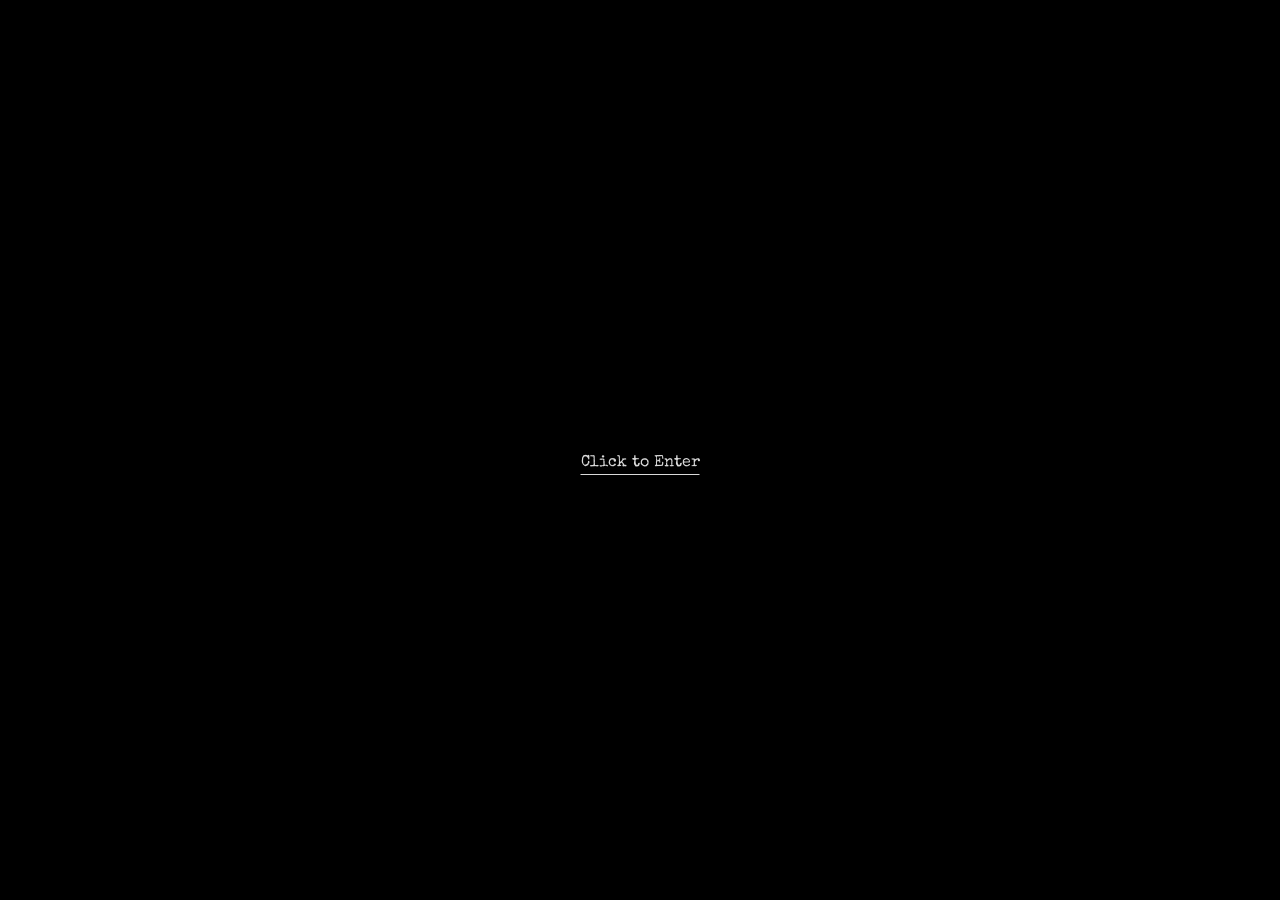
<file: SITE.html>
<!DOCTYPE html>
<html lang="zh">
<head>
  <meta charset="UTF-8">
  <meta name="viewport" content="width=device-width, initial-scale=1.0">
  <title>三不 THE THREE NOTS</title>
  <link rel="preconnect" href="https://fonts.googleapis.com">
  <link rel="preconnect" href="https://fonts.gstatic.com" crossorigin>
  <link href="https://fonts.googleapis.com/css2?family=Ma+Shan+Zheng&family=Special+Elite&display=swap" rel="stylesheet">
  <link rel="stylesheet" href="SITE.css">
</head>
<body>

  <video id="bg-video" class="hidden" playsinline muted preload="auto"></video>
\
  <video id="main-video" class="hidden" playsinline preload="auto"></video>

  <!-- 进入页-->
  <div id="enter" class="screen">
    <button id="enter-btn" class="link-btn">
      <span class="en" data-text="Click to Enter"></span>
    </button>
  </div>

  <!-- 主页 -->
  <div id="home" class="screen hidden">
    <h1>
      <span class="zh">“三不”</span>
      <br>
      <span class="en" data-text="THE THREE NOTS"></span>
    </h1>
      <br>
    <p>
      <span class="en" data-text="For the indecisive, draw a stick. "></span> 
    </p>
    <p>
      <span class="en" data-text="Whether to speak, to look, or to listen, you needn't decide."></span>
    </p>
    <button id="draw-btn" class="link-btn">
      <span class="en">Draw a Stick</span>
    </button>
  </div>

  <!-- again -->
  <div id="again" class="screen hidden">
    <button id="again-btn" class="link-btn">
      <span class="en">Draw Again</span>
    </button>
  </div>

  <!-- 跳过（右下角） -->
  <button id="skip-btn" class="link-btn hidden">Skip</button>

  <script src="SITE3.js"></script>
</body>
</html>
</file>
<file: SITE.css>
html, body {
  margin: 0;
  width: 100%;
  height: 100%;
  background: #000;
  overflow: hidden;
  color: #fff;
  font-family: "Ma Shan Zheng", serif;
}

/* 视频：完整显示，留黑边 */
video {
  position: fixed;
  top: 0;
  left: 0;
  width: 100%;
  height: 100%;
  object-fit: contain;
  background: #000;
  transition: opacity 1.2s;
}

#bg-video { z-index: 1; opacity: 0.3; }
#main-video { z-index: 2; opacity: 1; }

/* 覆盖层页面，内容居中 */
.screen {
  position: fixed;
  inset: 0;
  z-index: 3;
  display: flex;
  flex-direction: column;
  align-items: center;
  justify-content: center;
  text-align: center;
  padding: 0 10%;
  transition: opacity 1.2s;
}

#enter { z-index: 4; background: #000; }

.hidden {
  opacity: 0 !important;
  pointer-events: none;
}

/* 文字 */
.zh { display: block; font-size: 1.6rem; letter-spacing: 0.15em; }
.en { display: block; font-family: "Special Elite", monospace; font-size: 1rem; opacity: 0.85; margin-top: 0.3em; min-height: 1.2em; }

h1 { margin: 0 0 2rem; }
h1 .zh { font-size: 4rem; }
h1 .en { font-size: 1.4rem; letter-spacing: 0.3em; }

p { margin: 0 0 1.5rem; }

/* 带下划线的文字按钮 */
.link-btn {
  margin-top: 1.5rem;
  background: none;
  border: none;
  color: #fff;
  cursor: pointer;
  text-decoration: underline;
  text-underline-offset: 8px;
  font-family: inherit;
}
.link-btn:hover { opacity: 0.6; }

/* 右下角跳过按钮 */
#skip-btn {
  position: fixed;
  right: 2rem;
  bottom: 1.5rem;
  z-index: 5;
  margin: 0;
  font-family: "Special Elite", monospace;
  font-size: 1rem;
}
</file>
